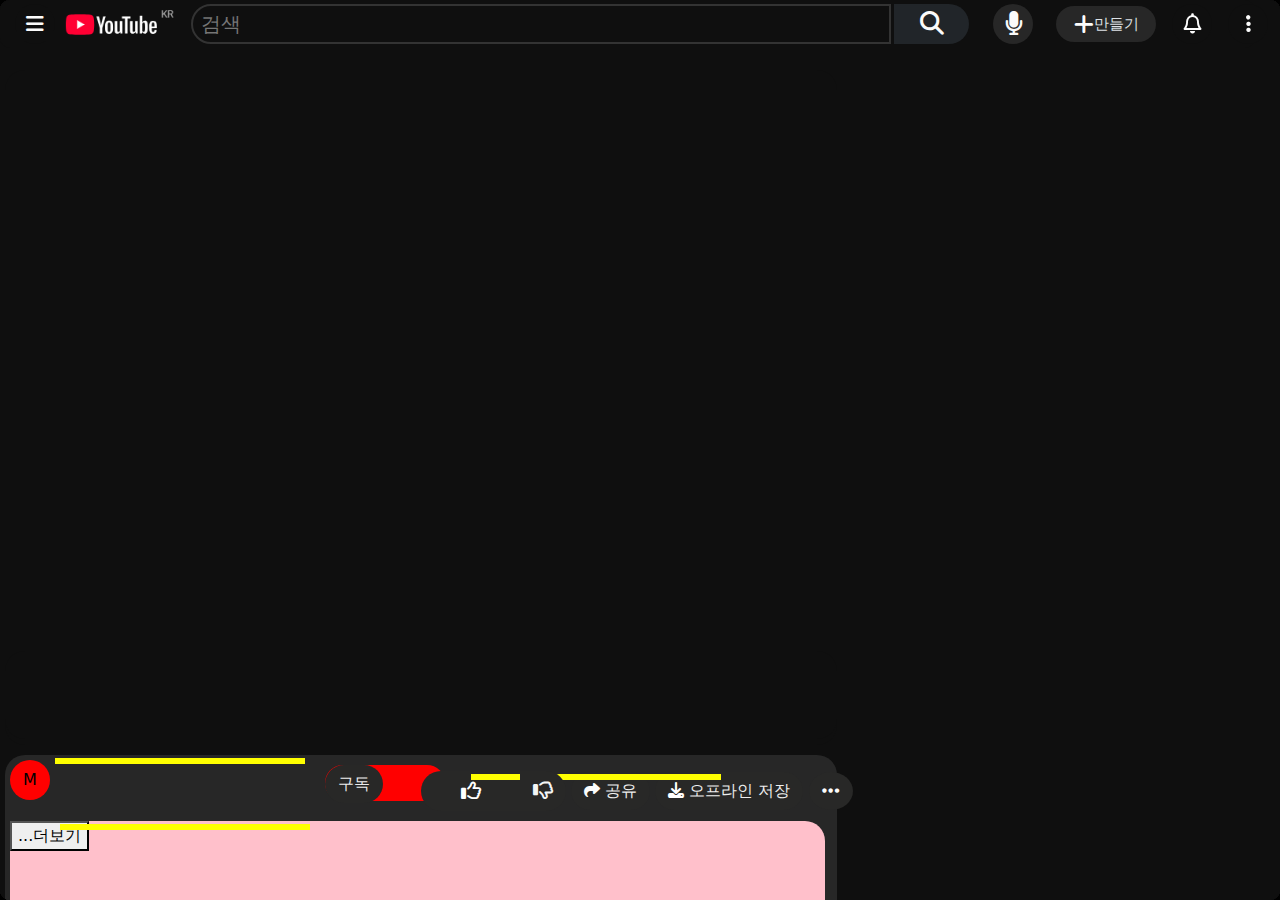
<file: video.html>
<!DOCTYPE html>
<html lang="en">
<head>
    <meta charset="UTF-8">
  <meta name="viewport" content="width=device-width, initial-scale=1.0">
    <title>Title</title>

  <link href="https://cdn.jsdelivr.net/npm/bootstrap@5.3.0/dist/css/bootstrap.min.css" rel="stylesheet">
  <link rel="stylesheet" href="https://cdnjs.cloudflare.com/ajax/libs/font-awesome/6.5.0/css/all.min.css">
  <link href="project_01.css" rel="stylesheet">
  <link href="video.css" rel="stylesheet">


</head>
<body>


<div class="backGround01">


  <nav id="main-navbar" class="navbar navbar-expand-lg navbar bg-#0F0F0F fixed-top topMenu" data-bs-theme="dark">


      <!-- 세줄버튼 -->
      <div class="justify-content-start">
        <button type="button" class="top01" >
          <i class="fa-solid fa-bars fa-lg" style="color: #fcfcfc;"></i>
        </button>
      </div>

      <!-- Logo-->
      <a class="navbar-brand" href="http://localhost:63342/project_01/project_01.html?_ijt=5f6eqdfmvpfi05jspcvo9s4k6t&_ij_reload=RELOAD_ON_SAVE" onclick="http://localhost:63342/project_01/project_01.html?#" >
        <img
                src="Logo.png"
                height="35px;"
                width="110px;"
                alt="Logo"
                loading="lazy"
        />
      </a>

      <!-- Search form -->
      <div class="collapse navbar-collapse">
        <div class="navbar-collapse searchText justify-content-center">
          <form class=" d-md-flex input-group w-auto" >
            <input
                    autocomplete="off"
                    type="search"
                    class="topSearch"
                    placeholder=" 검색"
                    id="top02"
            />
            <button class="form-control" id="top03"><i class="fa-solid fa-magnifying-glass fa-xl" style="color: #fafafa;"></i></button>
            <button class="form-control" id="top04"><i class="fa-solid fa-microphone fa-xl" style="color: #fafafa;"></i></button>

          </form>
        </div>


        <div class="collapse navbar-collapse justify-content-end" id="navbarNav">


          <!-- 만들기 -->
          <div class="dropdown topButton01">
            <button class="form-control" type="button" data-bs-toggle="dropdown" aria-expanded="false" id="setting04">
              <a><i class="fa-solid fa-plus fa-xl" style="color: #fcfcfc;"></i>만들기</a>
            </button>

            <ul class="dropdown-menu setting01" aria-labelledby="dropdownMenuButton1">
              <li><a class="dropdown-item" href="#"><i class="fa-regular fa-user fa-sm" style="color: #ffffff;" ></i>동영상 업로드</a></li>
              <li><a class="dropdown-item" href="#"><i class="fa-regular fa-moon fa-rotate-180" style="color: #fcfcfc;"></i>라이브 스트리밍 시작</a></li>
              <li><a class="dropdown-item" href="#"><i class="fa-solid fa-language" style="color: #fcfcfc;"></i>게시물 작성</a></li>
            </ul>
          </div>

          <!-- 알림 종모양 -->
          <div class="dropdown topButton01">
            <button class="form-control top01" type="button" data-bs-toggle="dropdown" aria-expanded="false" >
              <i class="fa-regular fa-bell fa-lg" style="color: #fcfcfc;"></i>
            </button>

            <ul class="dropdown-menu setting01" aria-labelledby="dropdownMenuButton1">
              <li><a class="dropdown-item" href="#"><i class="fa-regular fa-user fa-sm" style="color: #ffffff;" ></i>동영상 업로드</a></li>
              <li><a class="dropdown-item" href="#"><i class="fa-regular fa-moon fa-rotate-180" style="color: #fcfcfc;"></i>라이브 스트리밍 시작</a></li>
              <li><a class="dropdown-item" href="#"><i class="fa-solid fa-language" style="color: #fcfcfc;"></i>게시물 작성</a></li>
            </ul>
          </div>



          <!--계정 정보 -->

          <div class="dropdown topButton01">
            <button class="btn btn-secondary" type="button" data-bs-toggle="dropdown" aria-expanded="false" id="setting02">
              <i class="fa-solid fa-ellipsis-vertical fa-lg" style="color: #fcfcfc;"></i>
            </button>

            <ul class="dropdown-menu setting01" aria-labelledby="dropdownMenuButton1">
              <li><a class="dropdown-item" href="#"><i class="fa-regular fa-user fa-sm" style="color: #ffffff;" ></i>YouTube의 내 데이터</a></li>
              <li><a class="dropdown-item" href="#"><i class="fa-regular fa-moon fa-rotate-180" style="color: #fcfcfc;"></i>디자인: 어두운 테마</a></li>
              <li><a class="dropdown-item" href="#"><i class="fa-solid fa-language" style="color: #fcfcfc;"></i>언어:한국어</a></li>
              <li><a class="dropdown-item" href="#"><i class="fa-solid fa-user-shield" style="color: #fcfcfc;"></i>제한 모드: 사용 안함</a></li>
              <li><a class="dropdown-item" href="#"><i class="fa-solid fa-globe" style="color: #fafafa;"></i>위치: 한국</a></li>
              <li><a class="dropdown-item" href="#"><i class="fa-regular fa-keyboard" style="color: #ffffff;"  ></i>단축키</a></li>
              <hr> <!-- 수평가로선 끝맺음 없음 -->
              <li><a class="dropdown-item" href="#"><i class="fa-solid fa-gear" style="color: #f7f9fc;" ></i>설정</a></li>
              <hr>
              <li><a class="dropdown-item" href="#"><i class="fa-regular fa-circle-question" style="color: #ffffff;"></i>고객센터</a></li>
              <li><a class="dropdown-item" href="#"><i class="fa-solid fa-file-circle-exclamation" style="color: #ffffff;" ></i>의견 보내기</a></li>
            </ul>
          </div>



        </div>

      </div>
  </nav>

  <div class="playContent">
    <iframe id="previewFrame" width="100%" height="85%" title="YouTube video player" frameborder="0" allow="accelerometer; autoplay; clipboard-write; encrypted-media; gyroscope; picture-in-picture; web-share" referrerpolicy="strict-origin-when-cross-origin" allowfullscreen></iframe>

    <div class="playComment01" id="playComment01">

    </div>
  </div>





    <div class="playComment">

    <div class="playButton" id="playButton" >
     <div style="width: auto;">
    <button class="contentButton">M</button>
    <p id="channelName"></p><p id="subscriber"></p>
    </div>
      <div class="dropdown subButton">
          <button class="btn" type="button"> 구독 </button>
        <!--
        <ul class="dropdown-menu" id="setting05">
          <li><a class="dropdown-item" href="#">Action</a></li>
          <li><a class="dropdown-item" href="#">Another action</a></li>
          <li><a class="dropdown-item" href="#">Something else here</a></li>
        </ul>
        -->
      </div>


 <div class="playButton01">
   <div class="btn-group" role="group" aria-label="Basic example">
     <button type="button" class="btn" id="top03_01"><i class="fa-regular fa-thumbs-up fa-lg" id = "iconElement_01" style="color: #ffffff;"></i><p id="thumbsUpCount"></p></button>
     <button type="button" class="btn" id="top03_02"><i class="fa-regular fa-thumbs-down fa-lg" id = "iconElement_02" style="color: #f4f5f6;"></i></i></button>
   </div>
    <button class="btn"><i class="fa-solid fa-share" style="color: #fcfcfc;"></i>&nbsp;공유</button>
    <button class="btn" id="offSave"><i class="fa-solid fa-download" style="color: #ffffff;"></i>&nbsp;오프라인 저장</button>
    <button class="btn" id="btnSetting"><i class="fa-solid fa-ellipsis fa-lg" style="color: #fcfcfc;"></i></button>
 </div>

    </div>

      <div class="contentComment"  >

        <div class="collapsed" id="videoDescriptionContainer">
         <p id="videoDescription"> </p>
        </div>
        <button id="toggle" data-text-more="...더보기" data-text-less="간략히" >...더보기</button>
      </div>



  </div>

  <div class="userComment">
    <h1>댓글&nbsp;</h1><h1 id="commentCount"></h1><h1>개</h1>
    <div class="commentForm">
      <button class="userIcon"></button>
      <textarea id = "commentInput" placeholder="댓글 추가..."></textarea>
    </div>

    <div id="commentButton">
    <button class= "submitComment" id="submitCommentCl">취소</button>
    <button class= "submitComment" id="submitComment">댓글</button>
    </div>

    <div>
    <div class="commentList" id="commentList"></div>
    </div>


  <div class="sidebarRightButton">

    <div class="btn-toolbar wrapper" role="toolbar" aria-label="Toolbar with button groups">
      <button class="scroll-button" id="leftBtn">◀</button>
      <div class="contentButton02" id="scrollBox" role="group" aria-label="First group">
        <button type="button" class="">전체</button>
        <button type="button" class="">음악</button>
        <button type="button" class="">팟캐스트</button>
        <button type="button" class="">라이브</button>
        <button type="button" class="">게임</button>
        <button type="button" class="">믹스</button>
        <button type="button" class="">시트콤</button>
        <button type="button" class="">요리</button>
        <button type="button" class="">피트니스</button>
        <button type="button" class="">최근에 업로드된 동영상</button>
        <button type="button" class="">감상한 동영상</button>
        <button type="button" class="">새로운 맞춤 동영상</button>
      </div>
      <button class="scroll-button" id="rightBtn">▶</button>
    </div>


  </div>
  <div class="sidebarRight">

    <div class="sidebarList"  style="display: inline-block;"></div>



  </div>




</div>


<script src="https://cdn.jsdelivr.net/npm/bootstrap@5.3.0/dist/js/bootstrap.bundle.min.js"></script>
<script type="module" src="project_01.js"></script>
<script type="module" src="video.js"></script>
</div>
</body>
</html>
</file>
<file: project_01.css>
html body {

wight : 100vh;

}

hr {
    background:#949494;
    height:1px;
    border:0;
}


.backGround01   /* 배경 둥근 모서리*/
{

 border-radius: 10px;
 background-color: #0F0F0F;
 position: fixed;
 box-sizing: border-box;
 width: 100%;
 height:100%;

}

.topMenu{    /* 상단바*/

background-color : #0F0F0F;
border-radius: 10px;
box-sizing: border-box;
height : 48px;
width : calc( 100% - 25px);
padding-left: ;
display: flex;
  margin: 0;
  padding: 5px;
}

.side-bar {
  border-radius: 10px;
  position: fixed;
  background-color:#0F0F0F;
  box-sizing: border-box;
  width: 250px;
  height :calc(100% - 55px);
  text-align: left;
  padding : 13px 10px 0px 10px;
  overflow-y: auto;
  top : 55px;
  padding-left:20px;
}


.content01{
border-radius: 10px;
position : fixed;
top: 0px;
left: 250px;
background-color: #0F0F0F;
z-index : -1;
height : auto;

  box-sizing: border-box;
  width :calc(100% - 260px);
  height :100%;
  margin : 0px 0px 10px 10px;
  padding-left: 10px;
  padding-top: 100px;

  display : block;

  overflow-y: auto;
  scrollbar-color: #ABABAB #0F0F0F;

}


.video_container {position:relative;padding-top:56.25%;height:0;width:100%;}
.video_container iframe {position:absolute;top:0;left:0;width:100%;height:100%;}

/*
.container-fluid{
padding: 10px 20px 10px 0px;
}
*/
#main-navbar .container-fluid {
  display: flex;
  align-items: center; /* 수직 중앙 정렬 */
  justify-content: space-between;
  padding: 0 10px; /* padding 간소화 */
  height: 48px; /* 상단바 높이와 맞추기 */
  box-sizing: border-box;
}


.top01{   /*세줄 버튼*/
border: 0;
outline: 0;
width: 40px;
height: 40px;
border-radius: 50%;
background-color : #0F0F0F;
position : relative;
margin-left: 10px;
margin-right: 10px;

}

.top01:hover{

background-color: #333333;
}



#top02{   /* 검색바 */
box-sizing: border-box;
height: 40px;
width: 700px;
border-radius: 50px 0px 0px 50px;
font-size: 20px;
background-color: #0F0F0F;
border: 2px solid #333333;
}

#top02:focus{
width: 800px;
box-sizing: border-box;
height: 40px;
outline: none;
border: 1px solid #0A6EFF;


}


.searchText{
 display: flex;
 align-items: center;
 flex-wrap: nowrap;
  max-width: 100%;
  gap: 8px;
  overflow: hidden;

}

#top03{ /*검색 버튼 */
box-sizing: border-box;
height: 40px;
width : 75px;
border-radius: 0px 50px 50px 0px;
border: 0;
outline: 0;
padding: 0px;
 flex-shrink: 0;
  white-space: nowrap;

 flex: 0 0 auto;

}

.input-group {
  flex-wrap: nowrap !important;
  align-items: center;
  gap: 4px;
}


#topSearch{
border: 2px solid #333333;
  padding: 8px;
  flex: 1 1 auto;
  min-width: 60px;
  box-sizing: border-box;
   max-width: 700px;
   transition: width 0.3s ease;


}

.blur {
    filter: blur(5px);
    transition: filter 0.3s ease;
  }


.myIcon{
width: 230px;
white-space: normal;
font-size: 17px;
display: inline-block;
line-height: 1.4;
flex:1;
color : white;
}

#userIcon_01{
margin: 10px;
width:70px;
height:70px;
}
.topSearch01{
text-align : center;
}

/* 음성 아이콘*/
#top04{
border: 0;
outline: 0;
width: 40px;
height: 40px;
border-radius: 50%;
background-color : #272727;
margin: 0px 20px;
 flex-shrink: 0;
  white-space: nowrap;
}

#top04:hover{
background-color: #3B3B3B;
}

#top05{
border: 2px solid #333333;
border-radius: 30px;
font-size: 19px;
width: 130px;
height: 50px;
background-color : #0F0F0F;
margin: 10px 0px 0px 0px;
color: #ffffff;
}

#top05:hover{
background-color : #333333
}

/* top 설정키 드롭다운 메뉴들*/
.setting01{
width: 400px;
border: 0;
outline: 0;
border-radius:20px;
background-color : #222222;
font-size: 20px;
font-family: 맑은고딕;
font-color: #fafafa;
font-wight: bold;
text-align: justify;
line-height: 48px; /* 줄높이 */
left: auto !important;
  right: 0;
}

#setting02{   /*top 설정 버튼 */
border: 0;
outline: 0;
width: 40px;
height: 40px;
border-radius: 50%;
background-color : #0F0F0F;
}


.topButton01{
margin-right : 3px;
margin-left : 3px;
}



.dropdown-menu a i {
margin:5px 20px 5px 10px;
}

.video-item{
}


.col{
margin-bottom: 20px;
}
  .side-bar ul li{
    background-color : #0F0F0F;
    padding: 0px;
    list-style: none;
    margin : 0px;
    width : 220px;
     height: 43px;
    border-radius : 10px;

    }

.side-bar ul > li > a {

  display: block;
  font-size:14px;
  padding-top: 7px;
  padding-bottom: 10px;
  text-decoration: none;
  color: #ffffff;
  width : 220px;
  height: 43px;
  border-radius : 10px;
  margin:0px 20px 0px 0px;
  background-color : #0F0F0F;
   text-align: left;
   font-family: "맑은 고딕";
}

.side-bar ul > li > a > i {
margin-right :20px;
}

/* 사이드 메뉴 버튼 */



#setting03_1:hover{
background-color: #333333;
}
#setting03_2:hover{
background-color: #333333;
}
#setting03_3:hover{
background-color: #333333;
}
#setting03_4:hover{
background-color: #333333;
}
#setting03_5:hover{
background-color: #333333;
}


#setting04{

border: 0;
outline: 0;
width: 100px;
height: 36px;
border-radius: 50px;
background-color :  #272727;
font-size:15px;

}

#setting04:hover{

border: 0;
outline: 0;
width: 100px;
height: 36px;
border-radius: 50px;
background-color :  #222222;
font-size:15px;

}


.side-bar ul {

  padding :0px;
  margin: 0px;
  font-color: #fafafa;
  border-radius : 10px;
  width : 220px;
  height: 43px;


  }

.contentButton01{
position : fixed;
background-color: #0F0F0F;
margin : 3px 5px 20px 3px;
border-radius: 10px;
position :relative;
top: 60px;
left: 260px;

  box-sizing: border-box;
  width : calc(100% - 285px);
  height: 35px;
  overflow-x: hidden;
  white-space: nowrap;

}

.logo{
cursor: pointer;
}

#logoReturn{
 position: absolute;
    top: 0;
    left: 0;}


#blurContent{
 position: fixed;
    top: 0;
    left: 0;
    right: 0;
    height: 120px;
    pointer-events: none;
    backdrop-filter: blur(50px);
    -webkit-backdrop-filter: blur(6px);
    z-index: 999;

}

.contentButton01 button{

border: 0;
outline: 0;
width: auto;
min-width : 55px;
height: 35px;
border-radius: 10px;
font-size:15px;
color: white;
background-color: #222222;
margin-left : 3px;
flex-shrink: 0;


}


.contentButton01 button:focus{


background-color: #F9FFFF;
color: black;
font-weight:Semi Bold;



}
.subContent{
box-sizing: border-box;
width : 100%;
height : 400px;
padding: 0px 0px 10px 0px;
background-color:#0F0f0f;
}

.adminBox button{
width:40px;
height:40px;
border-radius: 50%;
background-color: #0F0F0F;
}


.adminBox > button:hover{
background-color: #3F3F3F !important;
}

.adminBox button i{
pointer-events: none;
}

#adminButton{
width:auto;
height:40px;
border-radius: 40px;
color: #1D85FF;
font-family: "맑은 고딕";
font-weight:bold;
padding-left:10px;
padding-right:10px;
background-color: #0F0F0F;
border:0;
outline:0;
}

#adminButton:hover{
background-color: #263850;
}

.headerWrapper{
padding-right:30px;
}
.play_01{
box-sizing: border-box;
width : 100%;
height : 400px;
padding: 30px 0px 10px 0px;

}

.play_01 .col img{

width : 100%;
height : 250px;

}

.card{
height : 350px;
background-color : #0F0F0F;
}


}
.content_icon{
background-color : yellow;}



.play_02{

box-sizing: border-box;
width : 100%;
height : 100px;
padding: 30px 0px 10px 0px;

}



.play_02 .col img{

width : 100%;
height : 250px;

}


.contentHead{
background-color: #0F0F0F;
box-sizing: border-box;
width: 50px;
height : 100px;


}
.card-body01{
position : fixed;
background-color: #0F0F0F;
position : relative;
top : -45px;
left: 50px;
width : calc(100% - 50px);
padding: 10px 3px 0px 5px;
margin-bottom: 0px;

}

.card-body02{
position : fixed;
background-color: #0F0F0F;
position : relative;
top : -45px;
left: 50px;
width : calc(100% - 50px);

}


.card-text01{

width : calc(100% - 50px);
color : #AAAAA0;

  overflow: hidden;
  text-overflow: ellipsis;
  display: -webkit-box;
  -webkit-line-clamp: 2;
  -webkit-box-orient: vertical;
  white-space: normal;
font-size:14px;

}

.card-text02{

width : calc(100% - 50px);
color : white;

  overflow: hidden;
  text-overflow: ellipsis;
  display: -webkit-box;
  -webkit-line-clamp: 2;
  -webkit-box-orient: vertical;
  white-space: normal;
font-size:15px;
font-weight:bold;
height:40px;

}



.contentButton{ /*동영상 동그란 버튼 */

border: 0;
outline: 0;
width: 40px;
height: 40px;
border-radius: 50%;
background-color : red;
position : relative;
top : 5px;
left:5px;

}

.cardAni01{
transition: all 0.2s linear;
z-index:2;
}


.cardAni01:hover{

transform: scale(1.1);
z-index:2;
}
</file>
<file: video.css>
html body {

wight : 100vh;

}

.backGround01   /* 배경 둥근 모서리*/
{

 border-radius: 10px;
 background-color: #0F0F0F;
 position: fixed;
 box-sizing: border-box;
 width: 100%;
 height:100%;
 overflow-y: auto;
   scrollbar-color: #ABABAB #0F0F0F;

}





.playContent{
background-color :#0F0F0F;
position : relative;
top : 70px;
left:5px;
width: 65%;
height: 75%;
border-radius : 20px;
}

.playComment01{

background-color : #0F0F0F;
height: 13%;
border-radius : 20px;



}
.playComment{
background-color : #272727;
position : relative;
left: 5px;
top: 80px;
width: 65%;
height: 200px;
border-radius : 20px;
color : white;
}

.playComment p{
background-color:red;
border: 3px solid yellow;
position : absolute;
left:50px;
top: 3px;
width : 250px;
white-space:nowrap;
overflow:hidden;
text-overflow:ellipsis;
}

.userComment{
background-color : #272727;
position : relative;
left: 5px;
top: 90px;
width: 65%;
height: 500px;
border-radius : 20px;
}


.sidebarRight{
background-color : blue;
position: absolute;
left: 66%;
top : 16%;
border-radius : 20px;
box-sizing: border-box;
 width: 34%;
 height :100%;
 overflow-y: auto;
}


#playTitle{
font-size :  20px;
font-weight: bold;
color: white;
}


.subButton{
border: 0;
outline: 0;
width: 120px;
height: 36px;
border-radius: 50px;
background-color :  red;
font-size:15px;
position : relative;
top: -30px;
left: 320px;
}


.btn{
background-color: #282827;
color: #EDEDED;
width : auto;
border-radius: 50px;
}



#setting05{
width: 100px;
border: 0;
outline: 0;
border-radius:20px;
background-color : #282828;
font-size: 15px;
font-family: 맑은고딕;
color: #EDEDED;
font-wight: bold;
line-height: 30px; /* 줄높이 */
}

.dropdown-item{
color: #EDEDED;
}


.playButton01{

width :500px;
position : relative;
top: -60px;
left :50%;
}


#top03_01{
box-sizing: border-box;
height: 40px;
width : 100px;
border-radius: 50px 0px 0px 50px;
border: 0;
outline: 0;
padding: 0px;
}

#btnSetting{
border-radius: 50%;
}

.contentComment{
border-radius: 20px;
background-color : pink;
width : 98%;
height: 100px;
position : relative;
top:-50px;
left :5px;
z-index:5;
}



.collapsed {
  max-height: 50px;
  overflow: hidden;
  transition: max-height 0.2s ease;
}
.expanded {
  max-height: 1000px;
}


.playComment_01{
background-color : #272727;
position : relative;
left: 5px;
top: 3px;
width: 100%;
height: 200px;
border-radius : 20px;
color : white;
}

.sidebarRightButton{

background-color : yellow;
position: absolute;
left: 66%;
top : 10%;
border-radius : 20px;
box-sizing: border-box;
 width: auto;
 height :5%;

 display: flex;
    overflow-x: auto;
    white-space: nowrap;
    scrollbar-width: thin;
    scrollbar-color: gray;

}


.contentButton02{
width: 500px;
overflow-x:auto;
white-space: nowrap;
scroll-behavior: smooth;

}

.contentButton02 button{
display:inline-block;
border: 0;
outline: 0;
width: auto;
min-width : 55px;
height: 30px;
border-radius: 10px;
font-size:15px;
color: white;
background-color: #222222;
margin-left : 3px;
white-space: normal;
}


.contentButton02 button:focus{


background-color: #F9FFFF;
color: black;
font-weight:Semi Bold;

}

.wrapper{
display: flex;
flex-direction: row;
align-items: center;
gap: 5px;
}

.scroll-button{
width: 30px;
height: 60px;
cursor: pointer;
}
</file>
